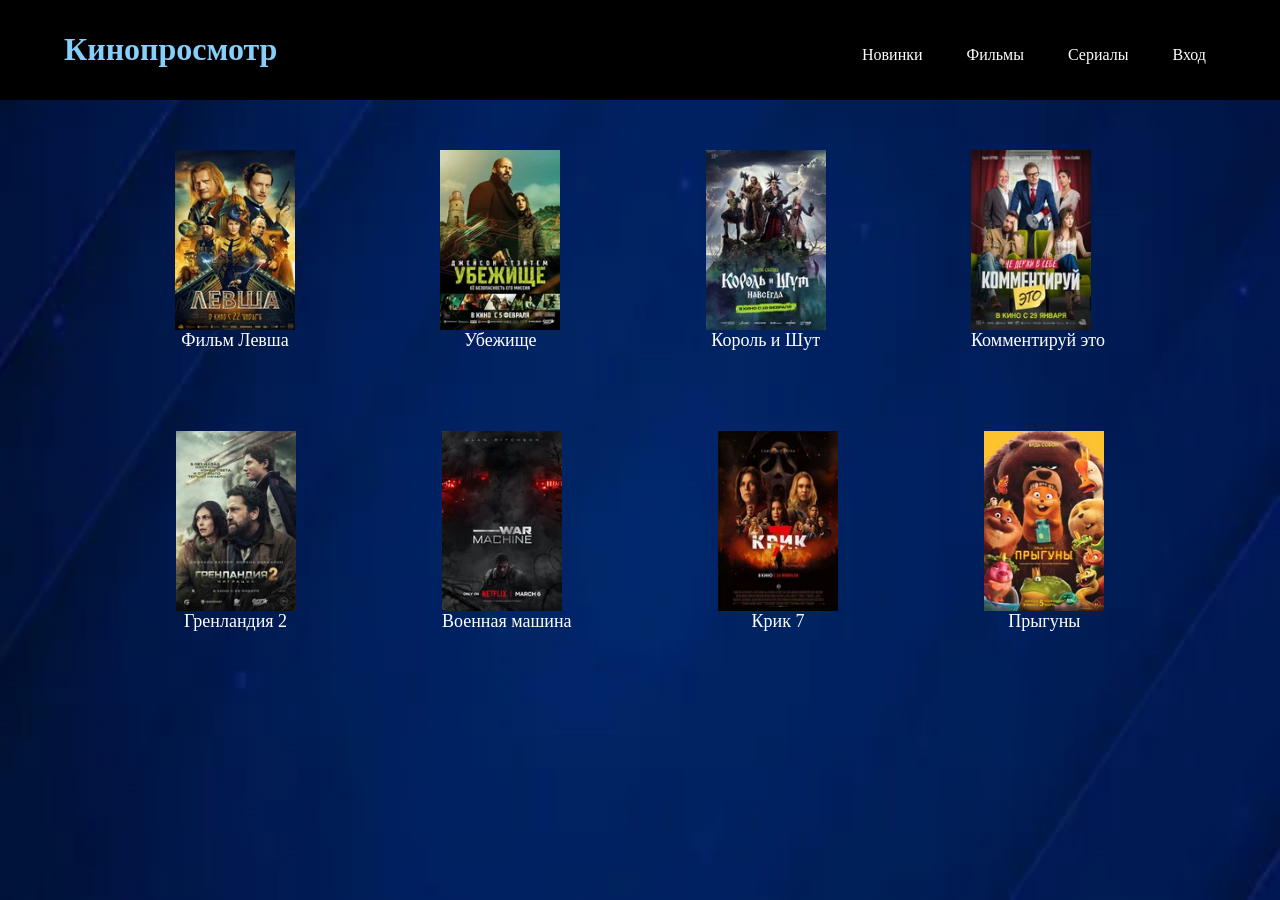
<file: index.html>
<!DOCTYPE html>
<html>
<head>
    <meta charset="UTF-8">
    <title>Кинопросмотр</title>
    <link rel="stylesheet" href="style.css">
</head>
<body>
    <header class="header">
        <h1>Кинопросмотр</h1>
        <div class="pustota"></div>
        <nav class="menu">
            <a href="">Новинки</a>
            <a href="#films">Фильмы</a>
            <a href="">Сериалы</a>
            <a href="">Вход</a>
        </nav>
    </header>
    <main>
        <article class="films">
            <div class="films__items">
                <img src="Images/i1.png" class="img" alt="ava1">
                <a href="https://www.kinopoisk.ru/film/6553075/">Фильм Левша</a>
            </div>
            <div class="films__items">
                <img src="Images/i2.png" class="img" alt="ava2">
                <a href="https://www.kinopoisk.ru/film/6548103/">Убежище</a>
            </div>
            <div class="films__items">
                <img src="Images/i3.png" class="img" alt="ava3">
                <a href="https://www.kinopoisk.ru/film/5613471/">Король и Шут</a>
            </div>
            <div class="films__items">
                <img src="Images/i4.png" class="img" alt="ava4">
                <a href="https://www.kinopoisk.ru/film/7132188/">Комментируй это</a>
            </div>
        </article>

        <article class="films2">
            <div class="films__items">
                <img src="Images/i5.png" class="img" alt="ava5">
                <a href="https://www.kinopoisk.ru/film/4476433/">Гренландия 2</a>
            </div>
            <div class="films__items">
                <img src="Images/i6.png" class="img" alt="ava6">
                <a href="https://www.kinopoisk.ru/film/6548103/">Военная машина</a>
            </div>
            <div class="films__items">
                <img src="Images/i7.png" class="img" alt="ava7">
                <a href="https://www.kinopoisk.ru/film/5364826/">Крик 7</a>
            </div>
            <div class="films__items">
                <img src="Images/i8.png" class="img" alt="ava8">
                <a href="https://www.kinopoisk.ru/film/6111021/">Прыгуны</a>
            </div>
        </article>
    </main>




</body>
</html>
</file>
<file: style.css>
.header{
    display: block;
    padding: 10px 5%;
    background-color:black;
    color: white;
    position: fixed;
    top: 0;
    left: 0;
    width: 100%;
}
header>*{
    display: inline-block;
    width:450px;
    font-family: 'Verdana';
}
header h1{
    color: lightskyblue;
    
}
header a{
    text-decoration: none;
    font-family: 'Verdana';
    color: white;
    margin:0 20px;
    font-size: 15;
}
.pustota{
    width:25%;
}
body{
    background-image: url(Images/image1.png);
    background-repeat: no-repeat;
    background-size: 100% 100vh;
    background-attachment: fixed;
    margin: 0;
}
.films {
    margin: 0 8%;
    padding: 150px 0px 0px 0px;
    color: white;
    font-size: large;
    display: flex;
    justify-content: space-around;
}
main a{
    text-align: center;
    text-decoration: none;
    color: white;
    font-family: 'Times New Roman';
}
.films__items {
    display: flex;
    flex-direction: column;
}

.img {
    width: 120px;
    height: 180px;
}
.films2 {
    margin: 0 8%;
    padding: 80px 0px 0px 0px;
    color: white;
    font-size: large;
    display: flex;
    justify-content: space-around;
}
</file>
